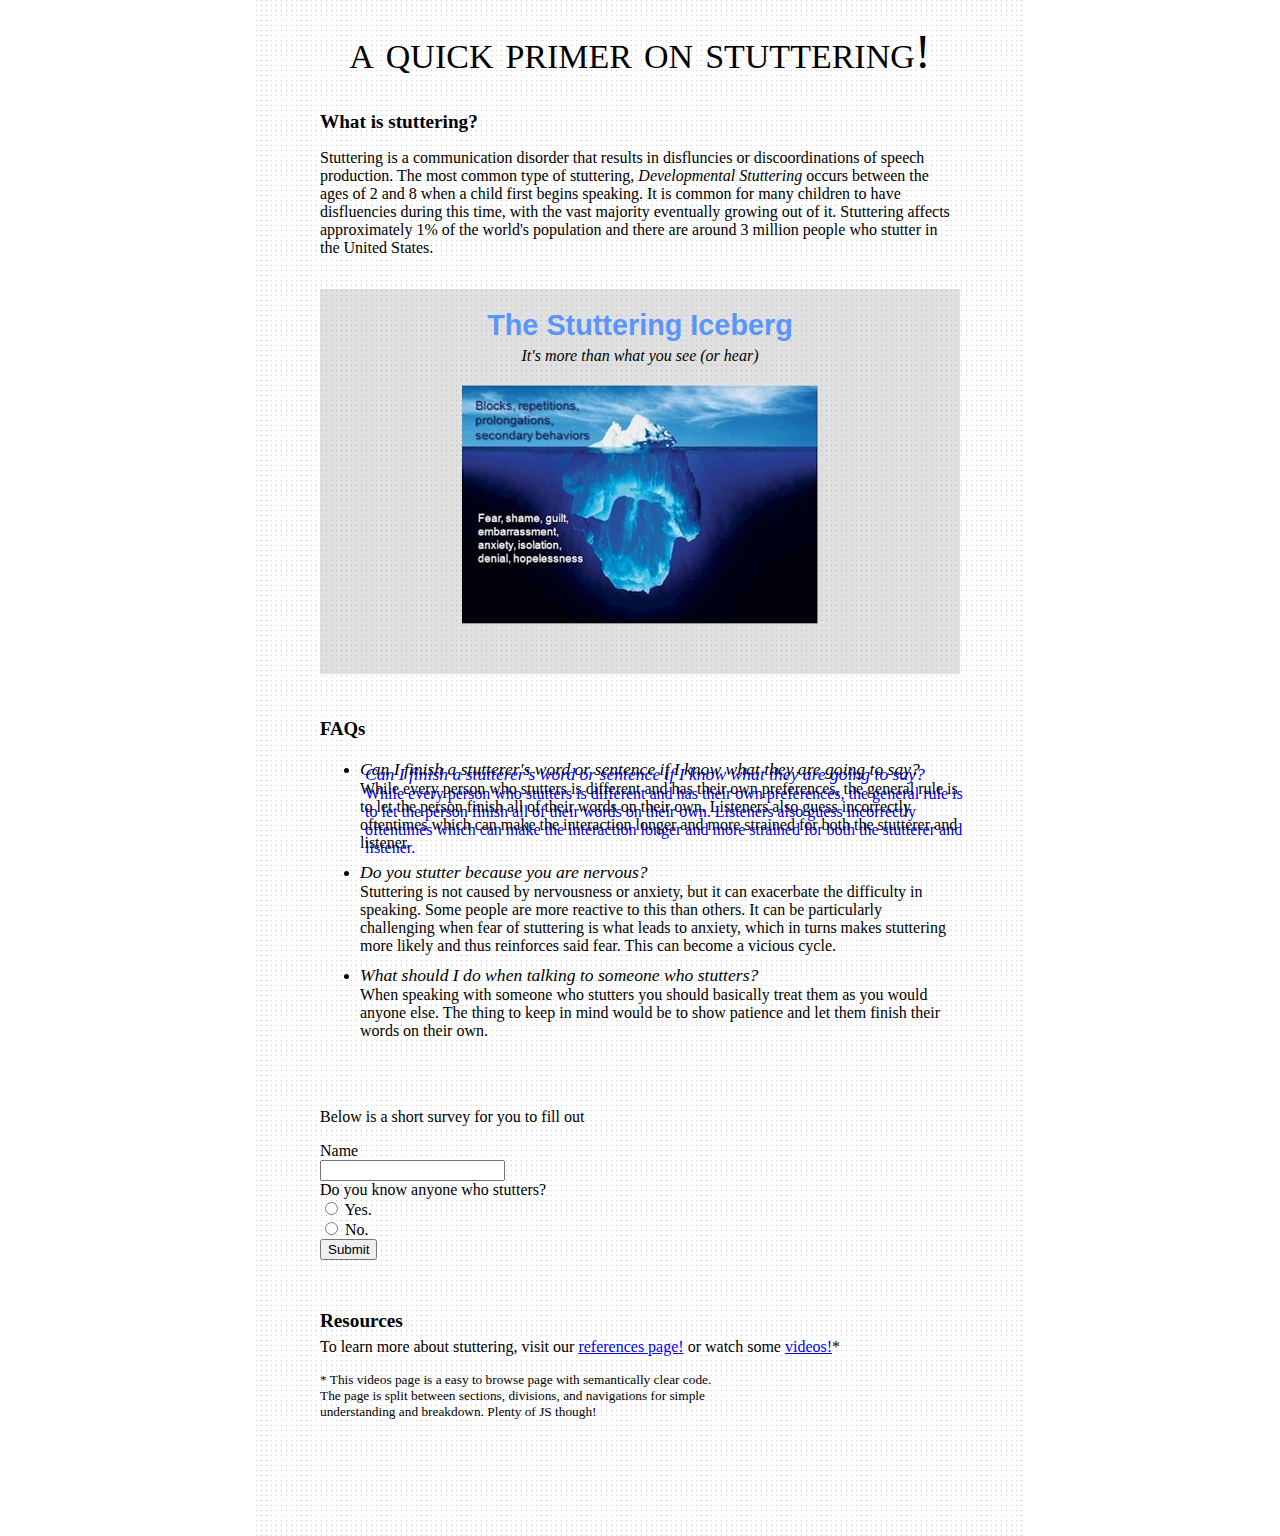
<file: web_dev/client_side_js/index.html>
<!DOCTYPE html>
<html lang="en">
<head>
<link rel="stylesheet" type="text/css" href="style.css">
<meta charset="utf-8">
	<title>A quick primer on stuttering</title>
</head>
<body>
<section>
<h1>a quick primer on stuttering!</h1>
<p><strong>What is stuttering?</strong></p>
<p>Stuttering is a communication disorder that results in disfluncies or discoordinations of speech production. The most common type of stuttering, <em>Developmental Stuttering</em> occurs between the ages of 2 and 8 when a child first begins speaking. It is common for many children to have disfluencies during this time, with the vast majority eventually growing out of it. Stuttering affects approximately 1% of the world's population and there are around 3 million people who stutter in the United States.</p>	
</section>
<section id="iceberg">
<h3>The Stuttering Iceberg</h3>
<blockquote><em>It's more than what you see (or hear)</em></blockquote>
<img src="icebergg.jpeg" alt="Iceberg with overt stuttering behaviors above the water and negative emotions beneath the water" title="For many stutterers, it's what's below the surface that poses the true impairment.">
</section>
<section id="faq">
<h3>FAQs</h3>
<ul>
	<li id="q1"><i class="question">Can I finish a stutterer's word or sentence if I know what they are going to say?</i><br>
	While every person who stutters is different and has their own preferences, the general rule is to let the person finish all of their words on their own. Listeners also guess incorrectly oftentimes which can make the interaction longer and more strained for both the stutterer and listener.</li>
	<li id="q2"><i class="question">Do you stutter because you are nervous?</i><br>
	Stuttering is not caused by nervousness or anxiety, but it can exacerbate the difficulty in speaking. Some people are more reactive to this than others. It can be particularly challenging when fear of stuttering is what leads to anxiety, which in turns makes stuttering more likely and thus reinforces said fear. This can become a vicious cycle.
	</li>
	<li id="q3"><i class="question">What should I do when talking to someone who stutters?</i><br>
	When speaking with someone who stutters you should basically treat them as you would anyone else. The thing to keep in mind would be to show patience and let them finish their words on their own. 
	</li>
</ul>
</section>
<br><br>
<section>
<p>Below is a short survey for you to fill out</p>
<form action="https://httpbin.org/post" method="get">
	<label>Name</label><br>
	<input type="text" name="full_name"><br>
	<label>Do you know anyone who stutters?</label><br>
	<input type="radio" name="Knows" value="Yes"> Yes.<br>
	<input type="radio" name="Knows" value="No"> No.<br>
	<input type="submit" name="submit">
</form>	
</section>
<section>
	<h4 class="spacing">Resources</h4>
	<p>To learn more about stuttering, visit our <a href="references.html">references page!</a> or watch some <a href="http://www.stutteringhelp.org/videos">videos!</a>*</p>
</section>
<footer>
	<sub>* This videos page is a easy to browse page with semantically clear code. The page is split between sections, divisions, and navigations for simple understanding and breakdown. Plenty of JS though!</sub>
</footer>
<script src="DOM_manipulation.js" type="text/javascript"></script>
</body>
</html>
</file>
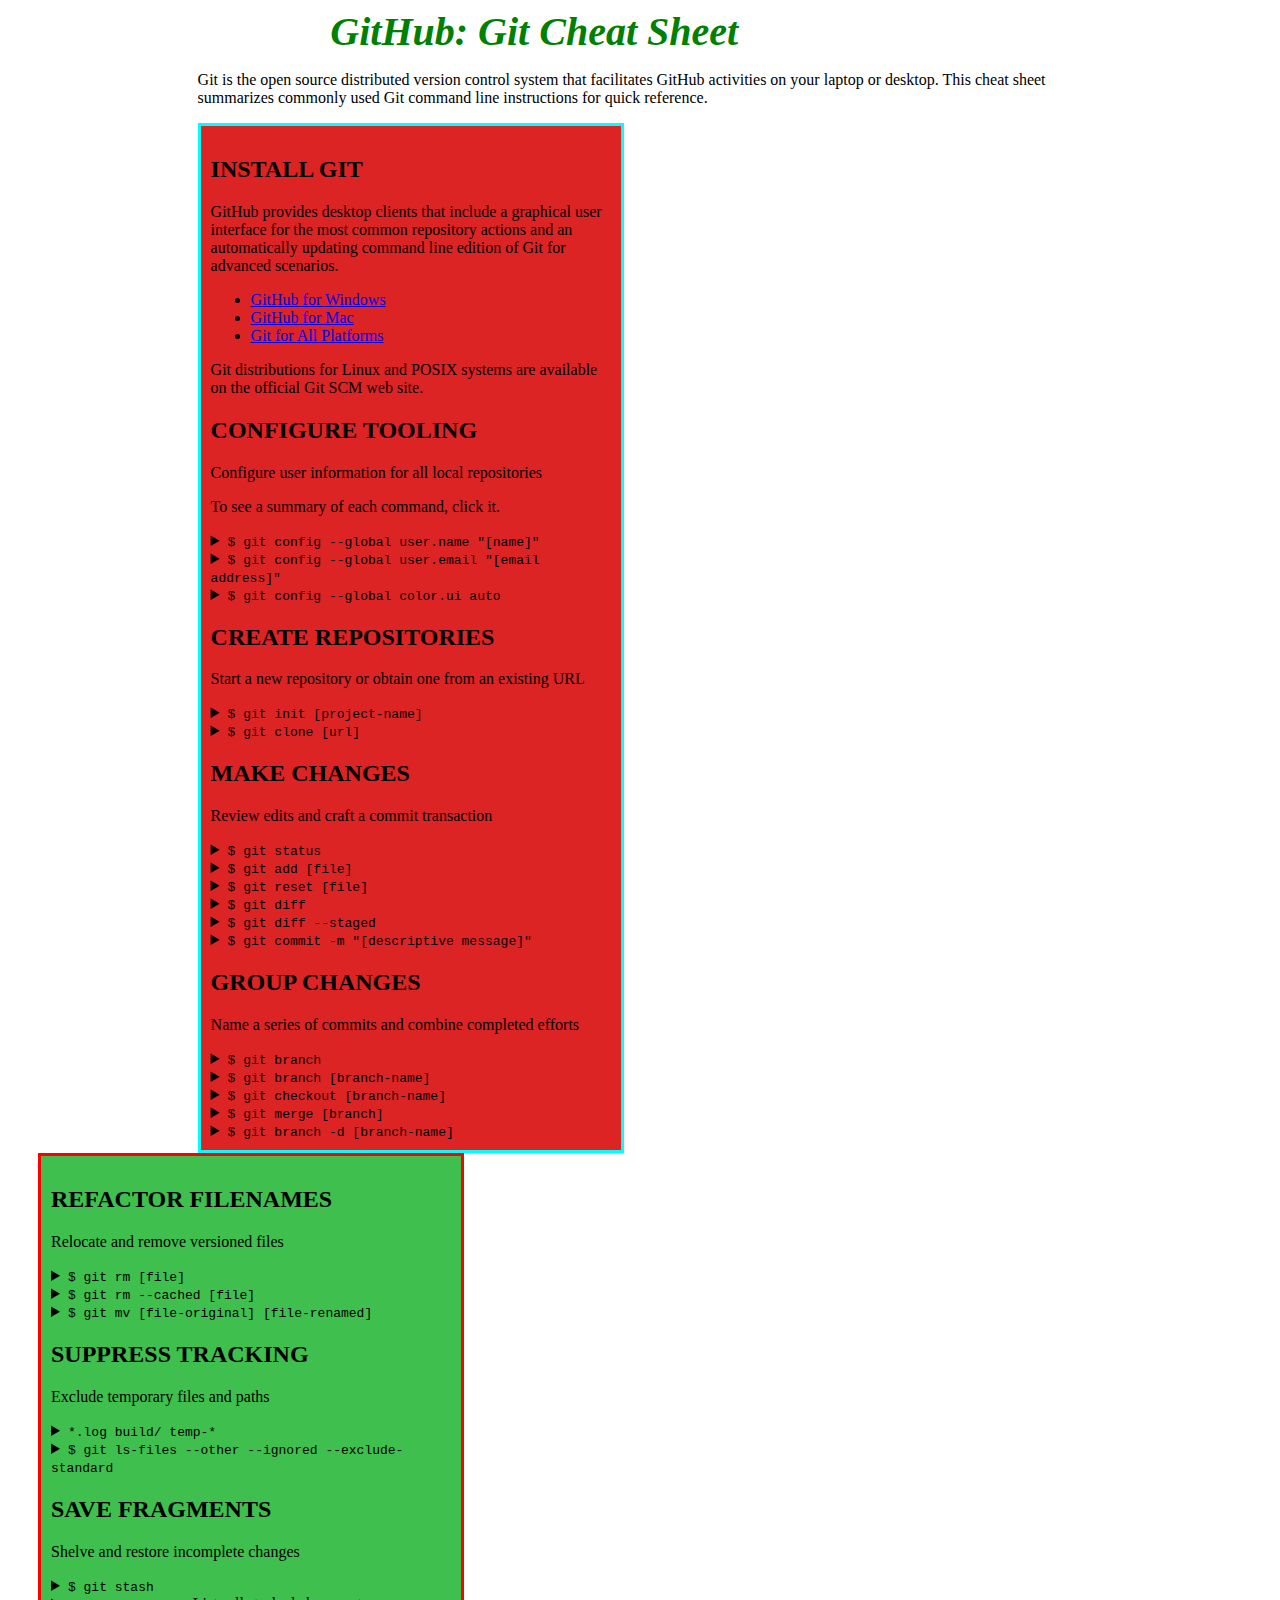
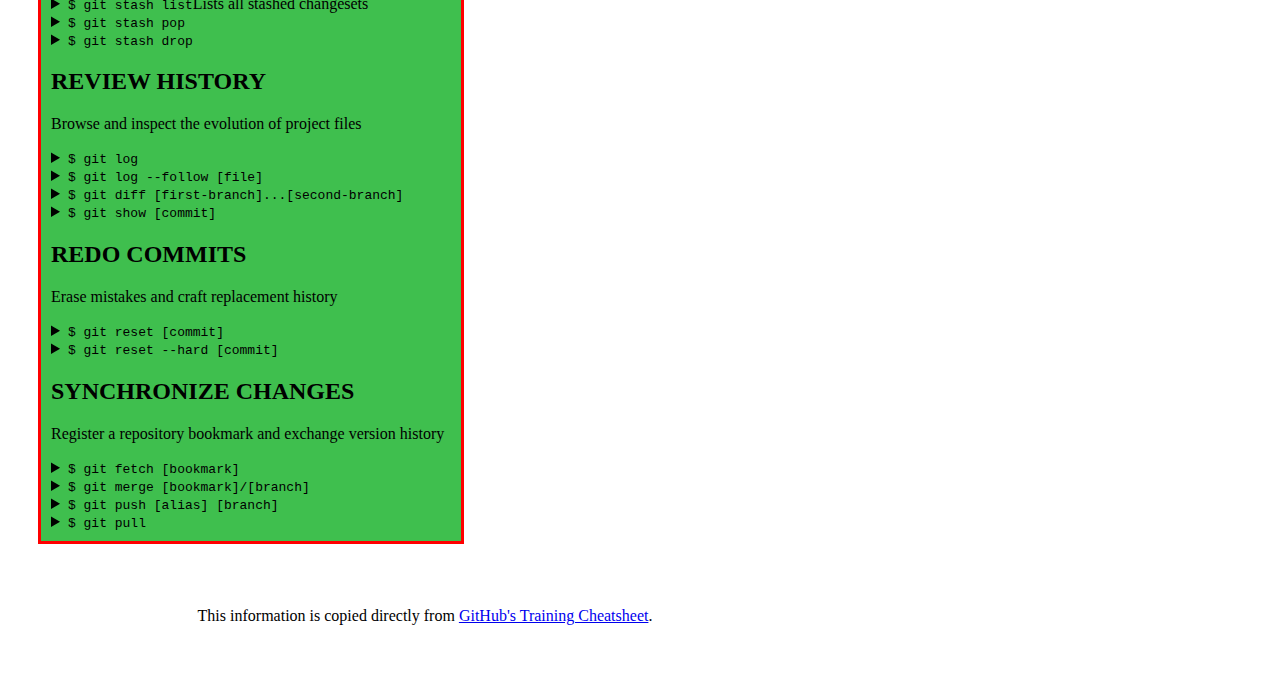
<file: css/gps2.1/gps2-1.html>
<!--
Write your names here:
1. Vadim Brand
2. Kunal Makhija
We spent [#] hours on this challenge.
-->

<!-- This challenge uses HTML5 syntax that may not be available in all browsers (It works in Chrome and Safari, from my testing. (<details> and<summary>). -->

<!DOCTYPE html>
<html lang="en">
  <head>
    <meta charset="UTF-8">
    <link rel="stylesheet" type="text/css" href="gps2-1.css">  <!-- Insert a link to the stylesheet here -->
    <title>Git Cheat Sheet</title>
  </head>

  <body>
    <header>
      <h1>GitHub: Git Cheat Sheet</h1>
      <p>Git is the open source distributed version control system that
        facilitates GitHub activities on your laptop or desktop.
        This cheat sheet summarizes commonly used Git command line
        instructions for quick reference.</p>
    </header> 

    <section class="column-1">
      <article>
        <h2>INSTALL GIT</h2>
        <p>GitHub provides desktop clients that include a graphical user
        interface for the most common repository actions and an automatically
        updating command line edition of Git for advanced scenarios.</p>
        <ul>
          <li><a href="https://windows.github.com">GitHub for Windows</a></li>
          <li><a href="https://mac.github.com">GitHub for Mac</a></li>
          <li><a href="http://git-scm.com">Git for All Platforms</a></li>
        </ul>

        Git distributions for Linux and POSIX systems are available on the
        official Git SCM web site.
      </article>

      <article>
        <h2>CONFIGURE TOOLING</h2>
        <p>Configure user information for all local repositories</p>
        <p> To see a summary of each command, click it.</p>

        <details>
          <summary><code>$ git config --global user.name "[name]"</code></summary>
          <p>Sets the name you want attached to your commit transactions</p>
        </details>

        <details>
          <summary><code>$ git config --global user.email "[email address]"</code></summary>
          <p>Sets the email you want atached to your commit transactions</p>
        </details>

        <details>
          <summary><code>$ git config --global color.ui auto</code></summary>
          <p>Enables helpful colorization of command line output</p>
        </details>
      </article>

      <article>
        <h2>CREATE REPOSITORIES</h2>
        <p>Start a new repository or obtain one from an existing URL</p>

        <details>
          <summary><code>$ git init [project-name]</code></summary>
          <p>Creates a new local repository with the specified name</p>
        </details>

        <details>
          <summary><code>$ git clone [url]</code></summary>
          <p>Downloads a project and its entire version history</p>
        </details>
      </article>

      <article>
        <h2>MAKE CHANGES</h2>
        <p>Review edits and craft a commit transaction</p>

        <details>
          <summary><code>$ git status</code></summary>
          <p>Lists all new or modified files to be committed</p>
        </details>

        <details>
          <summary><code>$ git add [file]</code></summary>
          <p>Snapshots the file in preparation for versioning</p>
        </details>

        <details>
          <summary><code>$ git reset [file]</code></summary>
          <p>Unstages the file, but preserve its contents</p>
        </details>

        <details>
          <summary><code>$ git diff</code></summary>
          <p>Shows file differences not yet staged</p>
        </details>

        <details>
          <summary><code>$ git diff --staged</code></summary>
          <p>Shows file differences between staging and the last file version</p>
        </details>

        <details>
          <summary><code>$ git commit -m "[descriptive message]"</code></summary>
          <p>Records file snapshots permanently in version history</p>
        </details>
      </article>

      <article>
        <h2>GROUP CHANGES</h2>
        <p>Name a series of commits and combine completed efforts</p>

        <details>
          <summary><code>$ git branch</code></summary>
          <p>Lists all local branches in the current repository</p>
        </details>

        <details>
          <summary><code>$ git branch [branch-name]</code></summary>
          <p>Creates a new branch</p>
        </details>

        <details>
          <summary><code>$ git checkout [branch-name]</code></summary>
          <p>Switches to the specified branch and updates the working directory</p>
        </details>

        <details>
          <summary><code>$ git merge [branch]</code></summary>
          <p>Combines the specified branch’s history into the current branch</p>
        </details>

        <details>
          <summary><code>$ git branch -d [branch-name]</code></summary>
          <p>Deletes the specified branch</p>
        </details>
      </article>
    </section>

    <section class="column-2">
      <article>
        <h2>REFACTOR FILENAMES</h2>
        <p>Relocate and remove versioned files</p>

        <details>
          <summary><code>$ git rm [file]</code></summary>
          <p>Deletes the file from the working directory and stages the deletion</p>
        </details>

        <details>
          <summary><code>$ git rm --cached [file]</code></summary>
          <p>Removes the file from version control but preserves the file locally</p>
        </details>

        <details>
          <summary><code>$ git mv [file-original] [file-renamed]</code></summary>
          <p>Changes the file name and prepares it for commit</p>
        </details>
      </article>

      <article>
        <h2>SUPPRESS TRACKING</h2>
        <p>Exclude temporary files and paths</p>

        <details>
          <summary><code>*.log
                    build/
                    temp-*
          </code></summary>
          <p>A text file named .gitignore suppresses accidental versioning of files and paths matching the specified paterns</p>
        </details>

        <details>
          <summary><code>$ git ls-files --other --ignored --exclude-standard</code></summary>
          <p>Lists all ignored files in this project</p>
        </details>
      </article>

      <article>
        <h2>SAVE FRAGMENTS</h2>
        <p>Shelve and restore incomplete changes</p>

        <details>
          <summary><code>$ git stash</code></summary>
          <p>Temporarily stores all modified tracked files</p>
        </details>

        <details>
          <summary><code>$ git stash list</code>Lists all stashed changesets</summary>
          <p></p>
        </details>

        <details>
          <summary><code>$ git stash pop</code></summary>
          <p>Restores the most recently stashed files</p>
        </details>

        <details>
          <summary><code>$ git stash drop</code></summary>
          <p>Discards the most recently stashed changeset</p>
        </details>

      </article>

      <article>
        <h2>REVIEW HISTORY</h2>
        <p>Browse and inspect the evolution of project files</p>

        <details>
          <summary><code>$ git log</code></summary>
          <p>Lists version history for the current branch</p>
        </details>

        <details>
          <summary><code>$ git log --follow [file]</code></summary>
          <p>Lists version history for a file, including renames</p>
        </details>

        <details>
          <summary><code>$ git diff [first-branch]...[second-branch]</code></summary>
          <p>Shows content differences between two branches</p>
        </details>

        <details>
          <summary><code>$ git show [commit]</code></summary>
          <p>Outputs metadata and content changes of the specified commit</p>
        </details>
      </article>

      <article>
        <h2>REDO COMMITS</h2>
        <p>Erase mistakes and craft replacement history</p>

        <details>
          <summary><code>$ git reset [commit]</code></summary>
          <p>Undoes all commits after [commit], preserving changes locally</p>
        </details>

        <details>
          <summary><code>$ git reset --hard [commit]</code></summary>
          <p>Discards all history and changes back to the specified commit</p>
        </details>
      </article>

      <article>
        <h2>SYNCHRONIZE CHANGES</h2>
        <p>Register a repository bookmark and exchange version history</p>

        <details>
          <summary><code>$ git fetch [bookmark]</code></summary>
          <p>Downloads all history from the repository bookmark</p>
        </details>

        <details>
          <summary><code>$ git merge [bookmark]/[branch]</code></summary>
          <p>Combines bookmark’s branch into current local branch</p>
        </details>

        <details>
          <summary><code>$ git push [alias] [branch]</code></summary>
          <p>Uploads all local branch commits to GitHub</p>
        </details>

        <details>
          <summary><code>$ git pull</code></summary>
          <p>Downloads bookmark history and incorporates changes</p>
        </details>
      </article>
    </section>

    <footer>
      This information is copied directly from <a href="https://training.github.com/kit/downloads/github-git-cheat-sheet.pdf">GitHub's Training Cheatsheet</a>.
    </footer>
  <!-- Layout is still tricky. Learning I don't need to position everytime if I adjust widths was helpful to know. I still need to learn how to use relative better and really understand what it means and what static actually mean.-->
  </body>
</html>
</file>
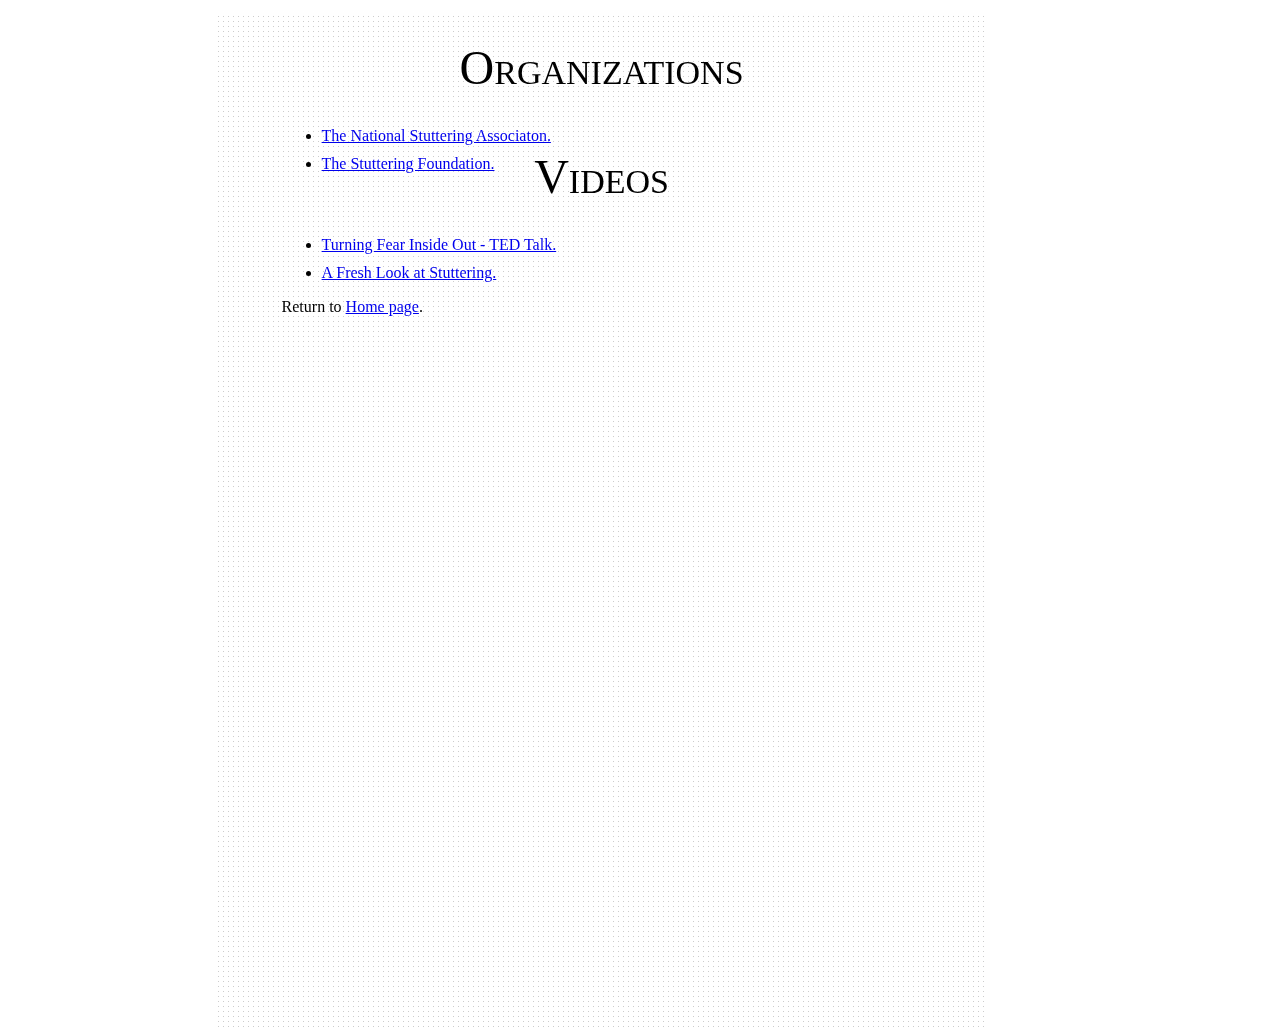
<file: web_dev/client_side_js/references.html>
<!DOCTYPE html>
<html>
<head>
<link rel="stylesheet" type="text/css" href="style.css">
	<title>Stuttering References</title>
</head>
<body id="references">
<section>
<h1>Organizations</h1>
<ul>
	<li><a href="http://www.westutter.org/">The National Stuttering Associaton.</a></li>
	<li><a href="http://www.stutteringhelp.org/">The Stuttering Foundation.</a></li>
	
</ul></section>
<section>
<h1>Videos</h1>
<ul>
	<li><a href="https://www.youtube.com/watch?v=W6z18y2IP6k">Turning Fear Inside Out - TED Talk.</a></li>
	<li><a href="https://www.youtube.com/watch?v=GKAneLSrAkA">A Fresh Look at Stuttering.</a></li>
	
</ul>

<p>Return to <a href="index.html">Home page</a>.</p>
</section>
</body>
</html>
</file>
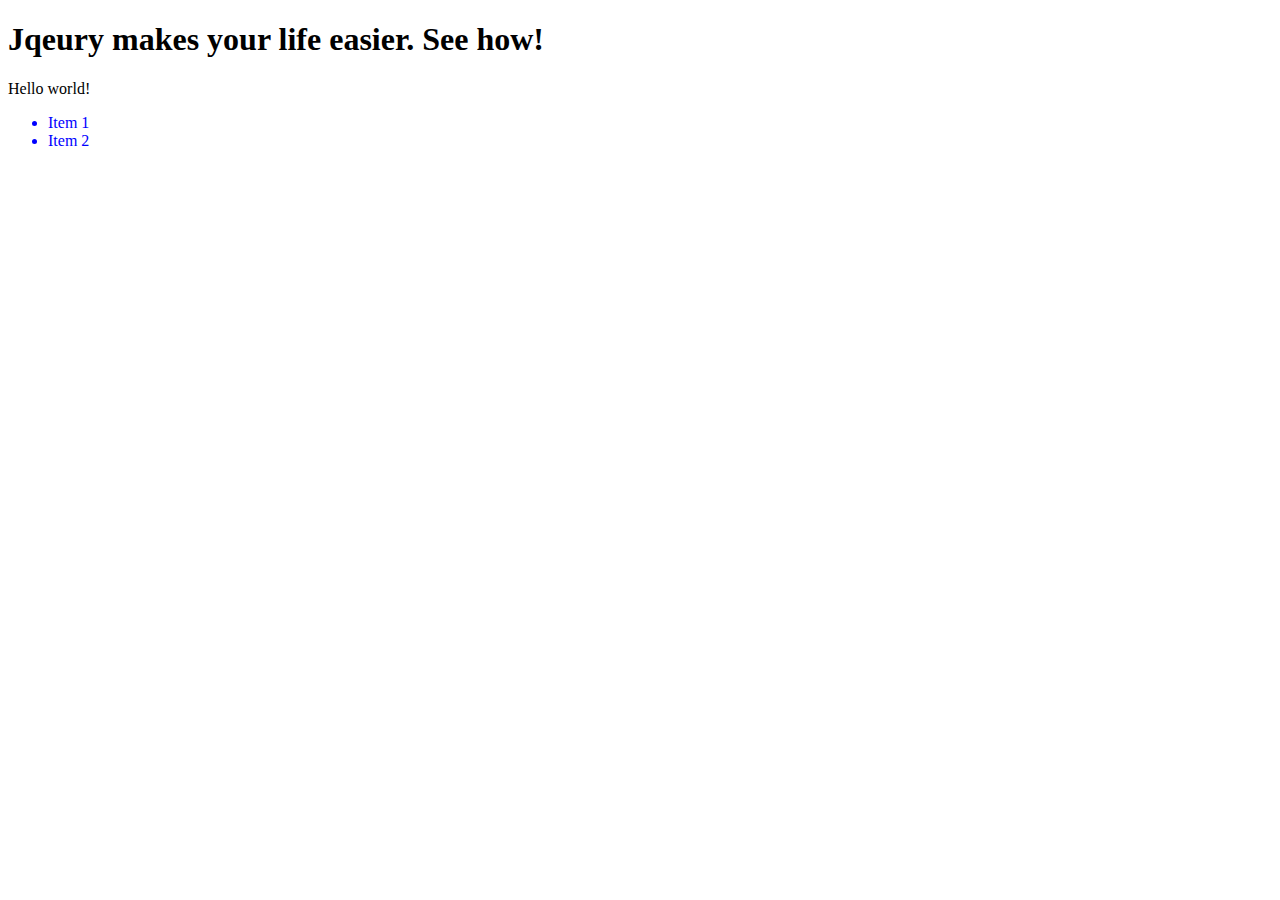
<file: web_dev/jquery/project.html>
<!DOCTYPE html>
<html>
<head>
	<title>Jquery Test Trials</title>
<script 
	src="https://ajax.googleapis.com/ajax/libs/jquery/3.1.0/jquery.min.js">
</script>	
</head>
<body>
<h1>Jqeury makes your life easier. See how!</h1>
<p>Ipsum Lorem Text</p>
<ul>
	<li>Item 1</li>
	<li>Item 2</li>
</ul>
<script type="text/javascript">
	$("p").text("Hello world!")
	$(document).ready(function(){
		$("ul").css("color", "blue")
	});
</script>

</body>
</html>
</file>
<file: web_dev/client_side_js/style.css>
html {
	background: url("https://github.com/Brandv/brandv.github.io/raw/master/sea.JPG");
	min-height: 100%;
}

body {
	padding: 5%;
	margin: 0 16em;
	background: url("[data-uri]");
	position: absolute;
	min-height: 100%;

}
h1 {
	text-align: center;
	font: small-caps 3em geneva;
	position: relative;
	margin-top: -40px;

}

strong {
	font-size: 1.2em;
}
p, h1, h3, blockquote, ul, form, footer {
	font-family: "Didact Gothic";
	color: black;
}

#iceberg {
	position: relative;
	top: 1em;
	display: block;
	background-color: rgba(100,100,100,0.2);
	padding-top: 20px;
	padding-bottom: 30px;
	margin-bottom: 60px;
}

img, #iceberg blockquote {
	
	margin: 0 auto;
	margin-bottom: 20px;
	text-align: center;
}
#iceberg h3 {
	font-family: "Franklin Gothic Medium", "Franklin Gothic", "ITC Franklin Gothic", Arial, sans-serif;
	font-size: 180%;
	color: rgb(90,150,250);
	margin-top: 0px;
	margin-bottom: 5px;
	text-align: center;
}

blockquote {
	margin-top: -20px;
}

.question {
	font-weight: 400;
	font-size: 1.1em;
	margin-bottom: 8px;
}
img {
	display: block;
	background-color: blue;
}

sub {
	display: block;
	height: 100px;
	width: 400px;
}

li {
	margin: 10px 0;
}

.spacing {
	margin-top: 50px;
	margin-bottom: -10px;
	font-size: 1.2em;
}

}a:visited {
	color: #AA33BB;
}a:hover {
	color: #22DDBB;
}a:active {
	color: #88BB11;
}

#references {
	position: fixed;
	height: 100%;
	width: 50%;
	margin: 1em 17%;
}


	


@media screen and (max-width: 700px) {
	body {
		margin: 0em 4em;
	}

	h1 {
		display: block;
		font-size: 2em;
	}
}



/* * {outline: red solid 1px;} */
</file>
<file: css/gps2.1/gps2-1.css>
header, h1{
  margin: 0 15%;
}
h1 { 
  font-style: italic;
  font-size: 2.5em;
  font-family: comic sans ms;
  color: green;
}

.column-1 {
  display: inline-block;
  vertical-align: top;
  top: 150px;
  width: 400px;
  margin: 0px 15%;
  padding: 10px;
  border: 3px solid cyan;
  background-color: #dc2424
  
}

.column-2 {
  display: inline-block;
  vertical-align: top;
  top: 150px;
  width: 400px;
  margin: 0px 30px;
  padding: 10px;
  border: 3px solid red;
  background-color: #3fbF4e;
}

footer {
  margin: 5% 15%;
}
</file>
